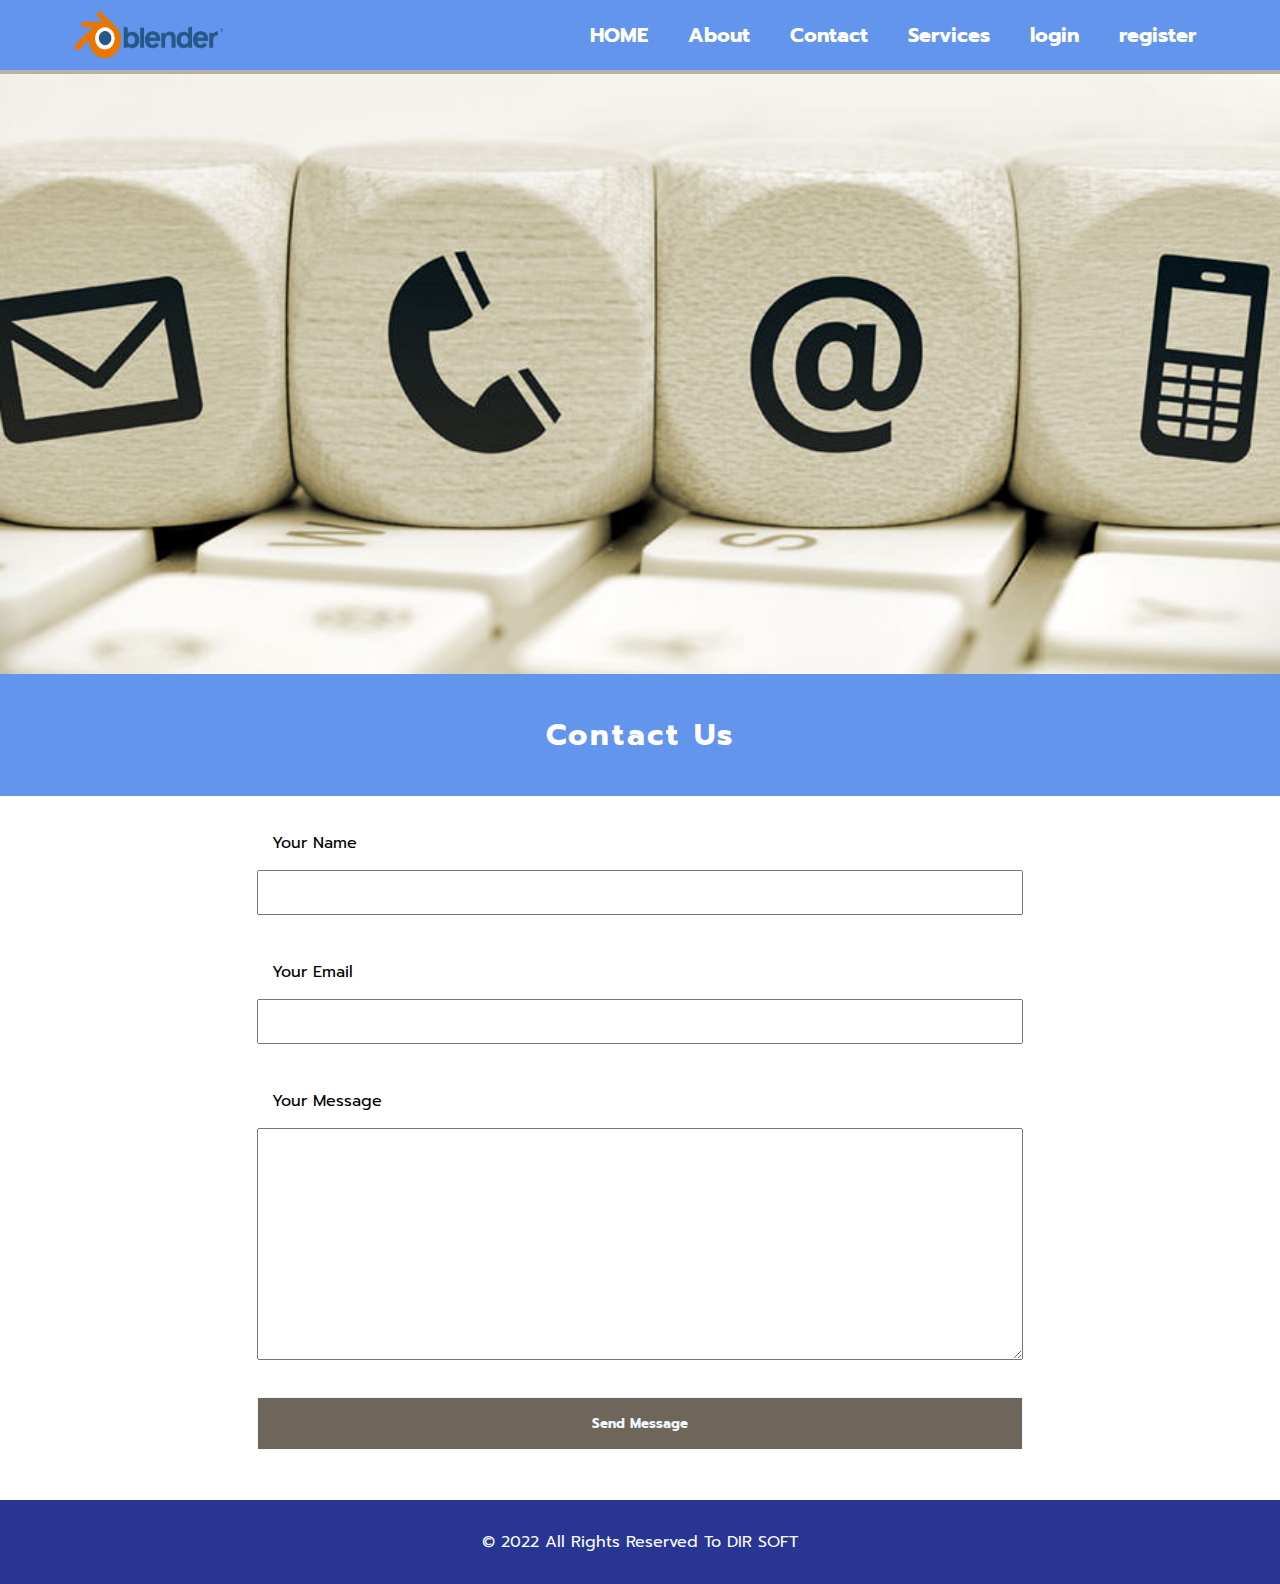
<file: contact.html>
<!DOCTYPE html>
<html lang="en">
<head>
    <meta charset="UTF-8">
    <meta http-equiv="X-UA-Compatible" content="IE=edge">
    <meta name="viewport" content="width=device-width, initial-scale=1.0">
    <link href="https://fonts.googleapis.com/css2?family=Prompt:wght@500&display=swap" rel="stylesheet">
    <link rel="stylesheet" href="css/style.css">
    <link rel="icon" type="image/x-icon" href="../images/phone.icon.png">
    <link rel="stylesheet" href="css/media.css">

    <title>Contact Us</title>
</head>
<body>

    <!-- start header  -->
    <header class="bgc">
        <div class="container">
            <div class="logo">
                <img src="images/blender_logo.png" alt="">
            </div>
            <nav>
                <ul>
                    <li><a href="index.html"class="fc">HOME</a></li>
                    <li><a href="about.html" class="fc" target="_blank">About</a></li>
                    <li><a href="contact.html" class="fc" target="_blank">Contact</a></li>
                    <li><a href="services.html" class="fc" target="_blank">Services</a></li>
                    <li><a href="login.html" class="fc" target="_blank">login</a></li>
                    <li><a href="register.html" class="fc" target="_blank">register</a></li>
                </ul>
            </nav>
        </div>
    </header>
    <!-- end header  -->




    <!-- start section fold section (photo of contact us)-->
     <section id="fold-innerr" >
    </section>
    <!-- end section fold section (photo of contact us)--






    <--  start contact us section  -->





    <!-- start contact us word -->
        <section id="contact-us">
                <div class="head-section bgc">
                    <h2 class="fc">Contact Us</h2>
                </div>
    <!-- start contact us word -->



    







    <!-- start second container (القديم بتاع صفحه ال html)-->
        <div class="container">
            <form action="method">

                <div class="form-group"> 
                    <label for="your name1">Your Name</label>
                    <input type="text" name="name" id="your name1">
                </div>

                <div class="form-group"> 
                    <label for="Your Email1">Your Email</label>
                    <input type="text" name="email" id="Your Email1">
                </div>

                <div class="form-group"> 
                    <label for="Your Message1">Your Message</label>
                    <textarea name="message" id="Your Message1"  rows="10"></textarea>
                </div>
                <div class="form-group"> 
                    <input type="submit" value="Send Message" name="Send Message" class="submit">
                </div>
                
            </form>
        </div>
    </section>
    <!-- end second container (القديم بتاع صفحه ال html)-->





    <!--  end contact us section  -->









    <!--start  footer  -->
     <footer>
        <p>
            © 2022 All Rights Reserved To DIR SOFT
        </p>
    </footer>
    <!--end  footer  -->
</file>
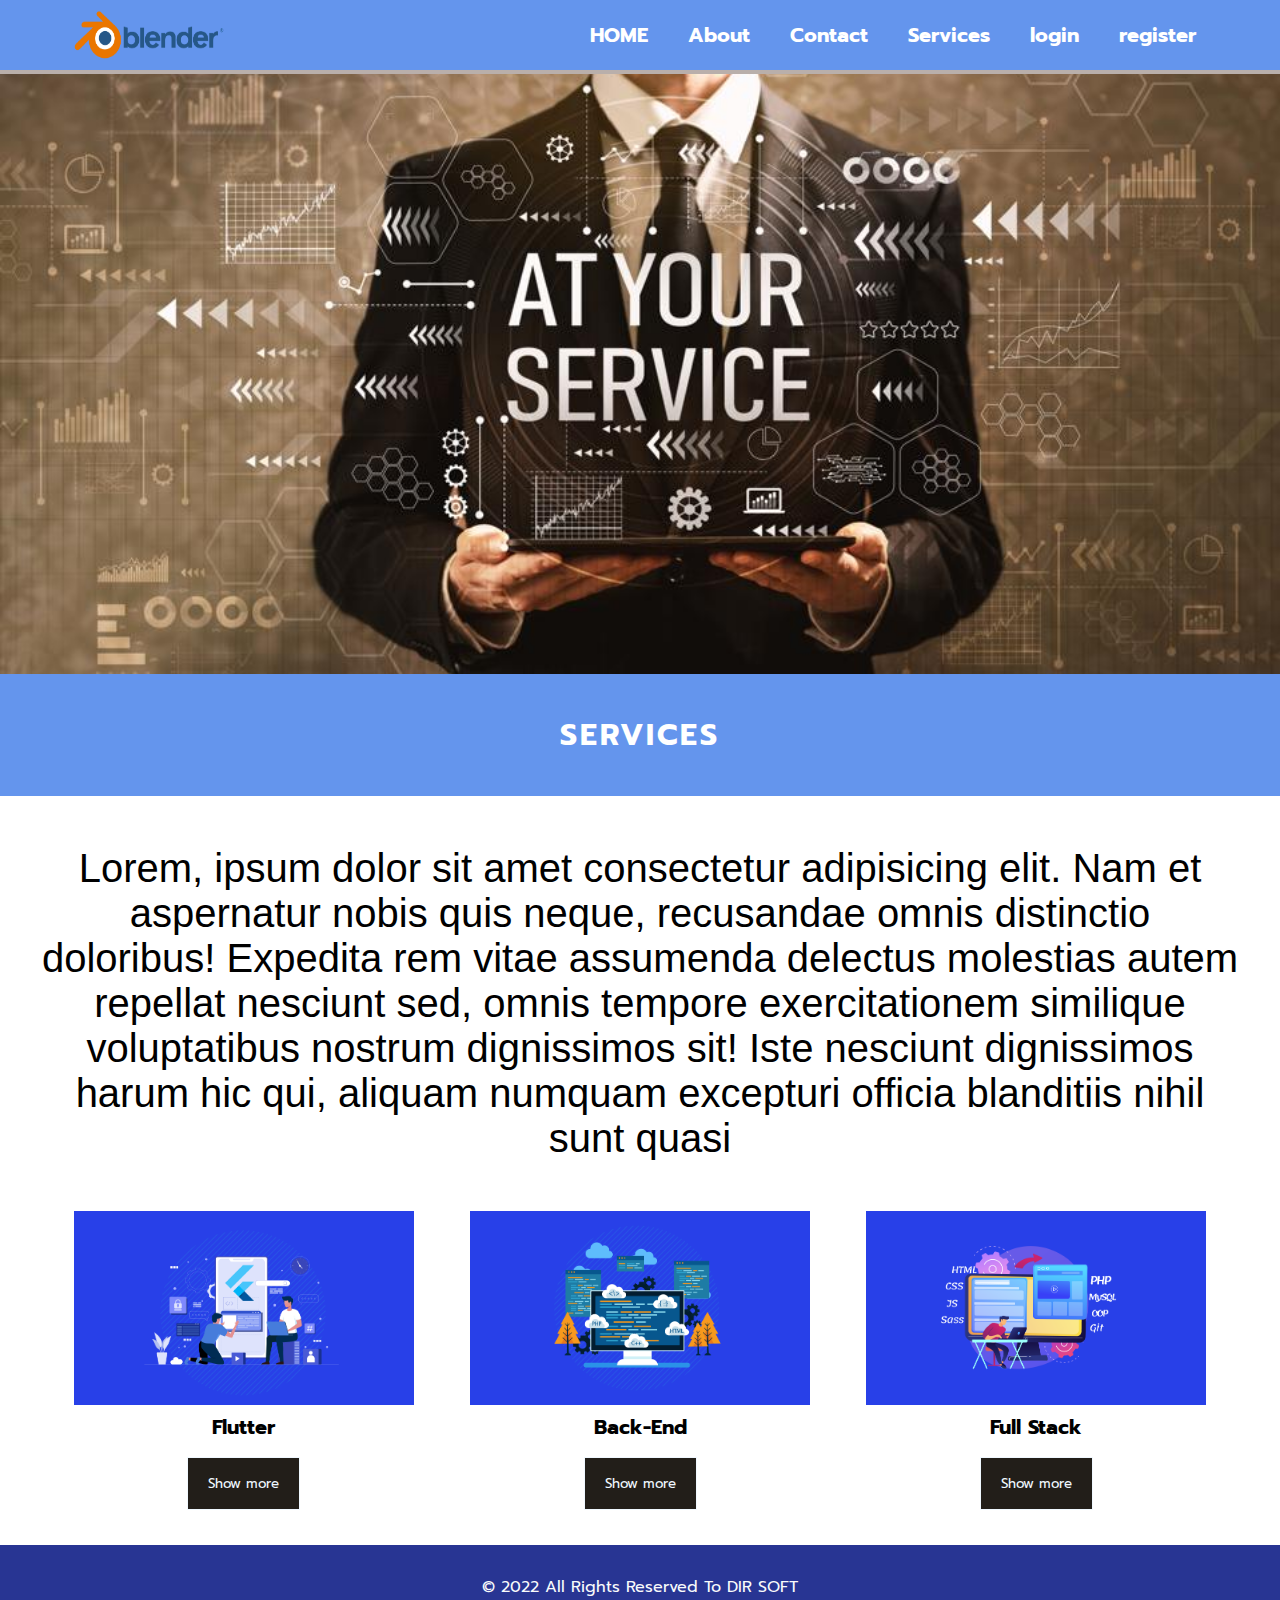
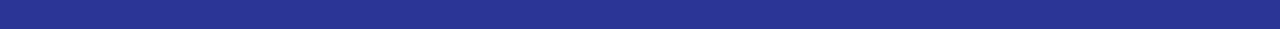
<file: services.html>
<!DOCTYPE html>
<html lang="en">
<head>
    <meta charset="UTF-8">
    <meta http-equiv="X-UA-Compatible" content="IE=edge">
    <meta name="viewport" content="width=device-width, initial-scale=1.0">
    <link href="https://fonts.googleapis.com/css2?family=Prompt:wght@500&display=swap" rel="stylesheet">
    <link rel="stylesheet" href="css/style.css">
    <link rel="stylesheet" href="css/media.css">
    <link rel="icon" type="image/x-icon" href="../images/services.icon.png">
    <title>Services</title>
</head>
<body>

    <!-- start header  -->
    <header class="bgc">
        <div class="container">
            <div class="logo">
                <img src="images/blender_logo.png" alt="">
            </div>
            <nav>
                <ul>
                    <li><a href="index.html"class="fc">HOME</a></li>
                    <li><a href="about.html" class="fc" target="_blank">About</a></li>
                    <li><a href="contact.html" class="fc" target="_blank">Contact</a></li>
                    <li><a href="services.html" class="fc" target="_blank">Services</a></li>
                    <li><a href="login.html" class="fc" target="_blank">login</a></li>
                    <li><a href="register.html" class="fc" target="_blank">register</a></li>
                </ul>
            </nav>
        </div>
    </header>
    <!-- end header  -->

<section id="foldd-inner">

</section>






<!--start content of services page-->

<!-- start services section -->

<section id="services">
    <div class="head-section bgc">
        <h2 class="fc">SERVICES</h2>
     </div>
     <p class="page-info">Lorem, ipsum dolor sit amet consectetur adipisicing elit. Nam et aspernatur nobis quis neque, recusandae omnis distinctio doloribus! Expedita rem vitae assumenda delectus molestias autem repellat nesciunt sed, omnis tempore exercitationem similique voluptatibus nostrum dignissimos sit! Iste nesciunt dignissimos harum hic qui, aliquam numquam excepturi officia blanditiis nihil sunt quasi </p>
     <div>

    </div>
    <div class="container">
        <div class="area">
            <div class="area-img">
                <img src="images/ser1.png" alt="">
                <div class="area-content">
                    <h3 class="area-title">Flutter</h3>
                    <button class="area-btn">Show more</button>
                </div>
            </div>
        </div>

        <div class="area">
            <div class="area-img">
                <img src="images/ser2.png" alt="">
                <div class="area-content">
                    <h3 class="area-title">Back-End</h3>
                    <button class="area-btn">Show more</button>
                </div>
            </div>
        </div>
        
        <div class="area">
            <div class="area-img">
                <img src="images/ser3.png" alt="">
                <div class="area-content">
                    <h3 class="area-title">Full Stack</h3>
                    <button class="area-btn">Show more</button>
                </div>
            </div>
        </div>
    </div>
</section>

<!-- end services section -->
<!--start content of services page-->


     <!--start  footer  -->
     <footer>
        <p>
            © 2022 All Rights Reserved To DIR SOFT
        </p>
    </footer>
    <!--end  footer  -->
</file>
<file: css/style.css>
* {
    margin: 0;
    padding-left: 0;
    box-sizing: border-box;
    font-family: 'Prompt', sans-serif;

}

.container {
    width: 90%;
    overflow: hidden;

}


.bgc {
    background-color: #6495ed;
}

.fc {
    color: white;
    padding: 20px;
    text-align: center;
    font-size: 50px;
}


/* start HEADER */
header {
    /* background-color:white; */
    border-bottom: 4px solid #b9afab;

}

header .container {
    display: flex;
    justify-content: space-between;
    align-items: center;
    margin: auto;
}

header .container .logo {
    height: 70px;
    padding: 10px;

}

header .container .logo img {
    height: 100%;
    width: 150px;
}

header .container nav ul {
    display: flex;
    list-style-type: none;
}



header .container nav ul li:last-child {
    margin-right: 0;
}

header .container nav ul li a {
    text-decoration: none;
    font-size: 20px;
    /* color:#283593 ; */
    font-weight: bold;
}

header .container nav ul li a.active {
    color: #091f29;

}

header .container nav ul li a:hover {
    color: #091f29;
}

/*End HEADER */


/* start fold  (Best choice and paragraph)*/
#fold {
    background-image: url(../images/gray.jpg );
    background-size: cover;
    height: 600px;
    text-align: center;
    margin: auto;
}

#fold .container {
    display: flex;
    flex-direction: column;
    justify-content: center;
    align-items: center;
    height: 100%;

}

#fold .container h1 {
    color: #283593;
    font-size: 50px;
}

#fold .container p {
    font-size: 20px;
    text-align: center;
    padding-left: 120px;

}

/* end fold  (Best choice and paragraph)*/


footer {
    text-align: center;
    padding: 30px 15px;
    background-color: #283593;
    color: #f9fbfb;

}




    



/* start fold-inner style(contain img) */
#ffold-inner{
    background-image: url(../images/about.us.webp);
    height: 600px;
    background-size:cover;
    background-repeat: no-repeat;
    background-position: center;
}

/* end fold-inner style(contain img) */
    /* start containertwo style (who we are paragraph)*/
    .containertwo{
        padding:50px
    }
    .containertwo h2{
        font-size: 40px;
    }
    .containertwo p{
        font-size: 20px;
    }
    /* end containertwo style (who we are paragraph)*/





    /* <!-- srart vision mission strategy photo & pharagraph styling --> */

   .containerthree{
        display: flex;
        justify-content: center;
        align-items: center;
    }
    .about-area{
        text-align: center;
        margin: 60px 30px;
        position: relative;
        animation-name: bottomToTop;
        animation-duration: 1s;
    }
    .about-img{
      max-width: 100%;
      border-radius: 50%;
      border: 3px solid;
      padding: 50px;
    }

    .about-content h3{
         font-size: 35px;
         color:#283593 
         ;
    }
    .about-paragraph {
        font-size: 19px;
        text-align: center;
        letter-spacing: -1px;

    }
      @keyframes bottomToTop{
      0%{bottom: -1500px;}
      100%{bottom: 0px;}

      }  

        /* <!-- srart vision mission strategy photo & pharagraph styling --> */


/*  start about us */
.head-section {
    text-align: center;
    padding: 18px;
}

.head-section h2 {
    font-size: 30px;
    letter-spacing: 3px;

}

#about-us .container {
    display: flex;
    justify-content: center;
    padding: 50px;
    margin: auto;
}

#about-us .container .left h3 {
    font-size: 30px;
}

#about-us .container .right {
    float: right;
    margin-left: 100px;
}

#about-us .container .left p {
    font-size: 20px;
}

#about-us .container .right img {
    width: 100%;
    border: 5px solid #ccc;
    float: right;

}


/* end about us */








/* start fold-inner style(contain img) */
#fold-innerr{
    background-image: url(../images/contact.icon.jpg);
    height: 600px;
    background-size:cover;
    background-position: center;
}

/* end fold-inner style(contain img) */


/* start email phone adress style */

    .contact-area {
        width: 40%;
        text-align: center;
        padding: 50px 20px;
        border:4px solid ;
        margin: 40px ;
        padding: 30px;
        border-radius:10px ;
        position: relative;
        animation-name: topToBottom;
        animation-duration: 2s;
    }
    .contact-area p{
        margin: 30px;
        font-size:17px ;
        color:cornflowerblue;
        font-family:pacifico;

    }
    p.top-word{
        font-weight: bolder;
        font-size: 40px;
        color: black;
        font-family: pt serif;
    }

    @keyframes topToBottom{
        0%{top: -1500px;}
        100%{top: 0px;}
    }




/*end email phone adress style */
/* start contact us*/

#contact-us .container {
    display: flex;
    text-align: center;
    justify-content: center;
    margin: auto;
    position: relative;
    animation-name: topToBottom;
    animation-duration: 2s;
}

#contact-us .container form {
    width: 70%;
    padding: 20px;
}

#contact-us .container form label {
    display: flex;
    margin: 15px;
}

#contact-us .container form .form-group input,
#contact-us .container form .form-group textarea {
    width: 100%;
    margin-bottom: 30px;
    padding: 10px 15px;
}

#contact-us .container form .form-group .submit {
    border: 1px solid;
    padding: 15px 20px;
    background-color: rgb(111, 102, 91);
    color: aliceblue;
    cursor: pointer;
    font-weight: bolder;
}

#contact-us .container form .form-group .submit:hover {
    color: black;
    background-color: aliceblue;
}

/* end contact us*/



#foldd-inner {
    background-image:url(../images/services.jpg);
    height: 600px;
    background-position: center;
    background-size: cover;
}

#fc h2
{
margin:50px

}
.page-info {
    text-align: center;
    margin-top:10px  ;
    font-size: 40px;
    font-family: 'Franklin Gothic Medium', 'Arial Narrow', Arial, sans-serif;
    padding: 40px;
}

/* start services*/
#services .container {
    padding: 10px;
    display: flex;
    justify-content: space-between;
    margin: auto;
}

#services .container .area {
    width: 30%;
    text-align: center;
    margin-bottom: 25px;

}

#services .container .area .area-img img {
    max-width: 100%;
}

#services .container .area .area-content h3 {
    font-size: 20px;
    margin-bottom: 15px;
}

#services .container .area .area-content .area-btn {
    border: 1px solid;
    padding: 15px 20px;
    background-color: rgb(34, 30, 25);
    color: aliceblue;
    cursor: pointer;
}

#services .container .area .area-content .area-btn:hover {
    color: black;
    background-color: aliceblue;
}

/*  end services*/
</file>
<file: css/media.css>
@media screen and (max-width:768px) and (max-width:1100px){
     #services .container .area {
        width: 50%;
    }
    
}

@media screen and (max-width:768px)
{
    header .container{
        flex-direction: column;
    }
    header .container nav ul li a{
        font-size: 11px;
    }
    #fold{
        height: 350px;
    }
    #fold .container h1{
        font-size: 30px;

    }
    #fold .container p{
        font-size: 15px;
        margin-left: -80px;
    }
/* ----------------------------------------------------------------- */
    
    #about-us .container {
        font-size: 20px;
        text-align: center;
    }
    #about-us .container .left {
        width: 100%;
        text-align: center;
        padding: 15px 10px;
    }
    #about-us .container .right {
        width: 100%;
        text-align: center;
        padding: 15px 10px;
        margin-left: auto;
    }
    #ffold-inner{
        height: 300px;
    }
    #about-us-page .container{
        text-align: center;
    }
    #about-us-page .container h2{
    font-size: 25px;
    }
    #about-us-page .container p{
        font-size: 16px;
    }
    #strategy .containerthree{
        flex-direction: column;
    }
    #strategy .containerthree .about-area{
        width: 80%;
    }
/* ----------------------------------------------------------------- */
#foldd-inner{
    height: 300px;
}
    #services .container  {
        flex-direction: column;
    }
    #services .container .area {
        width: 100%;
    }

    #contact-us .container form {
        width: 100%;
    }
/* ----------------------------------------------------------------- */
#fold-innerr{
    height: 300px;
}
    
}
</file>
